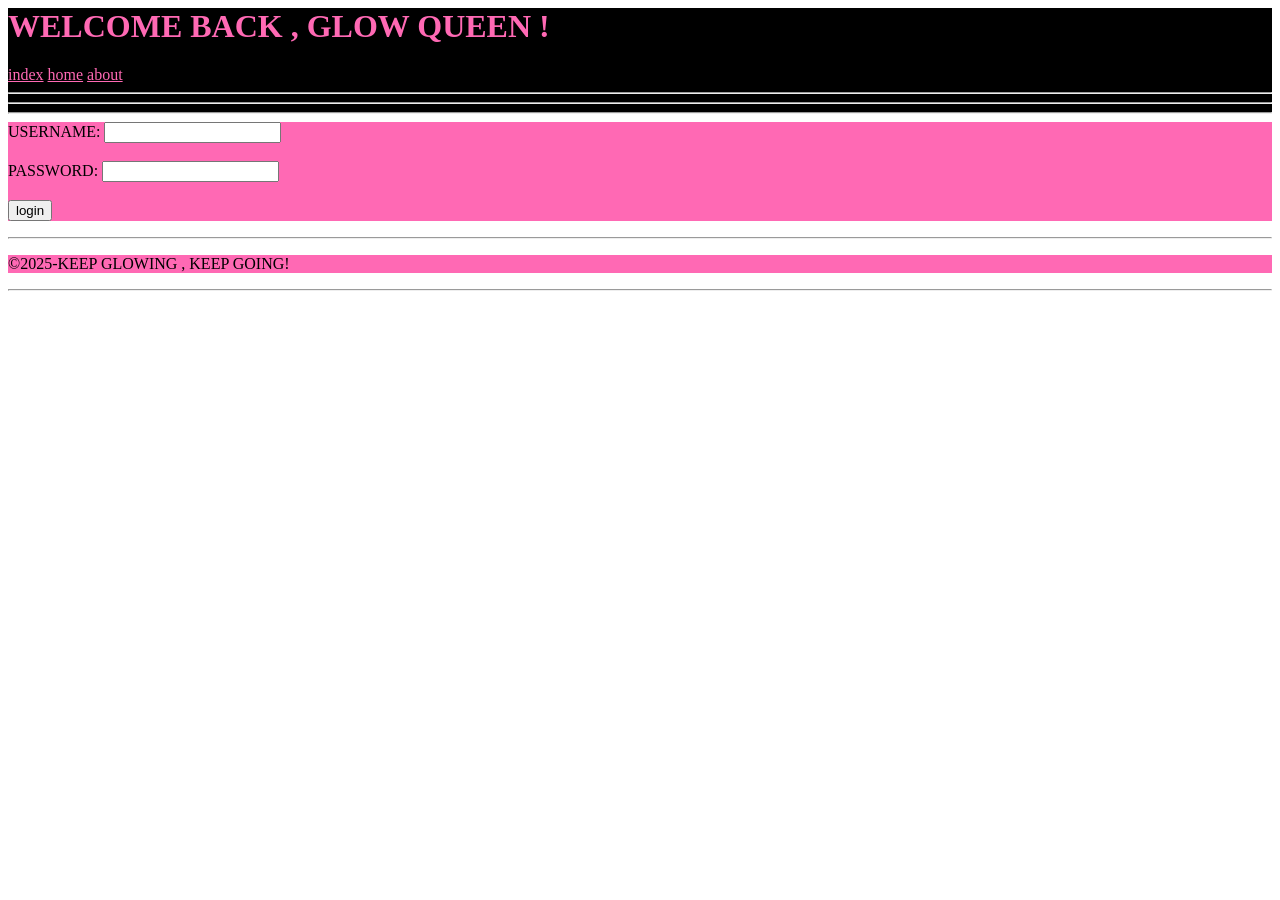
<file: index.html>
<HTml>
<HEAD>
<title>LOGIN-GLOW HUB</title>
<link rel="stylesheet" href="style.css">
<link href="https://fonts.googleapis.com/css2?family=quicksand&display=swap, rel="stylesheet">
</HEAD>
<body>
<header id="login-header">
<h1>WELCOME BACK , GLOW QUEEN !</h1>
<nav id="main-nav">
<a href="index.html">index</a>
<a href="home.html">home</a>
<a href="about.html">about</a>
</nav>
<hr>
<hr>
<hr>
</header>
<main id="index-main">
<form action="home.html" method="get" id="login-form">
<div class="form-group"> <lable for="username">USERNAME:</lable> <input type="text" id="username" name="username"required></div>
<br>
<div class="form-group"><lable for="password">PASSWORD:</lable> <INPUT TYPE="password" id="password" name="password" required></div>
<br>
<div class="form-group">
<input type="submit" value="login">
</div>
</form>
</main>
<hr>
<footer id="main-footer">
<p>&copy;2025-KEEP GLOWING , KEEP GOING!</p>
</footer>
<hr>
</body>
</HTml>
</file>
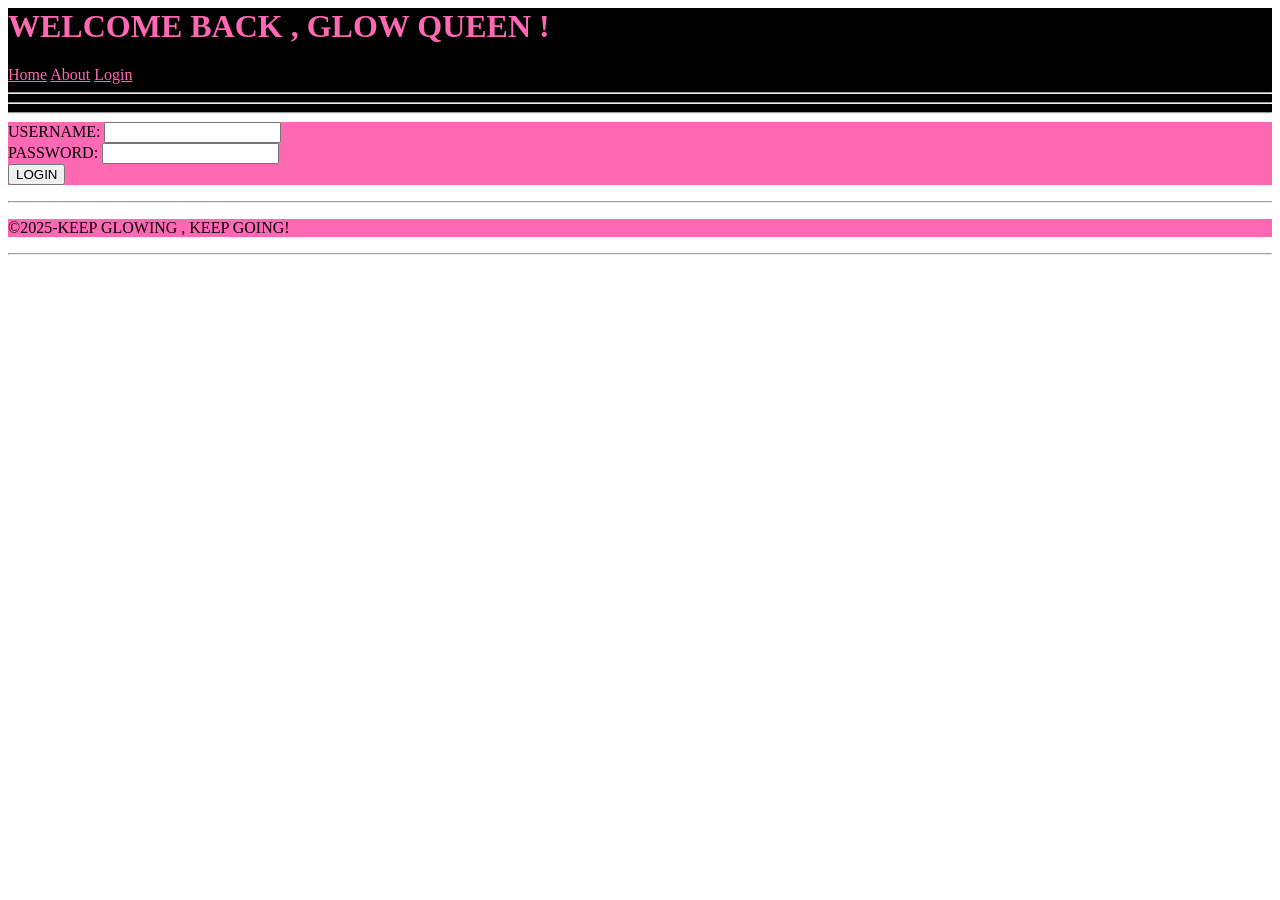
<file: login.html>
<HTml>
<HEAD>
<title>LOGIN-GLOW HUB</title>
<link rel="stylesheet" href="style.css">
<link href="https://fonts.googleapis.com/css2?family=quicksand&display=swap" rel="stylesheet">
</HEAD>
<body>
<header id="login-header">
<h1>WELCOME BACK , GLOW QUEEN !</h1>
<nav id="main-nav">
<a href="index.html">Home</a>
<a href="about.html">About</a>
<a href="login.html" class="current-page">Login</a>
</nav>
<hr>
<hr>
<hr>
</header>
<main id="login-main">
<form id="login-form">
<div class="form-group"> <lable for="username">USERNAME:</lable> <input type="text" id="username" name="username"required></div>
<div class="form-group"><lable for="password">PASSWORD:</lable> <INPUT TYPE="password" id="password" name="password" required></div>
<button type="submit">LOGIN</button>
</form>
</main>
<hr>
<footer id="main-footer">
<p>&copy;2025-KEEP GLOWING , KEEP GOING!</p>
</footer>
<hr>
</body>
</HTml>
</file>
<file: style.css>
/*styles for about */
#about{background-color:rgb(247, 247, 247);}
#about h1{color:deeppink}
#about h2{color:hotpink}

/*styles for home */
#home {background-color: rgb(255, 207, 235);}
#home h1{color:deeppink}
#home h2{color: deeppink;}

/*styles for index*/
#login-header{background-color:rgb(0, 0, 0);}
#login-header h1{color: hotpink;}
#main-nav{color: hotpink;}
#main-nav a{color: hotpink;}
#login-main{flex-direction: column; align-items: center;}
#login-main h2{color: rgb(0, 0, 0);}
#login-form{background-color: hotpink;}
#form-group label{color: rgb(0, 0, 0);}
.form-group input[type="text"]
.form-group input[type="password"]
#login-form button [type="submit"]{background-color: hotpink; color: black;}
#login-form button [type="submit"]:hover{background-color: hotpink);}
#main-footer{background-color: hotpink; color: black;}
</file>
